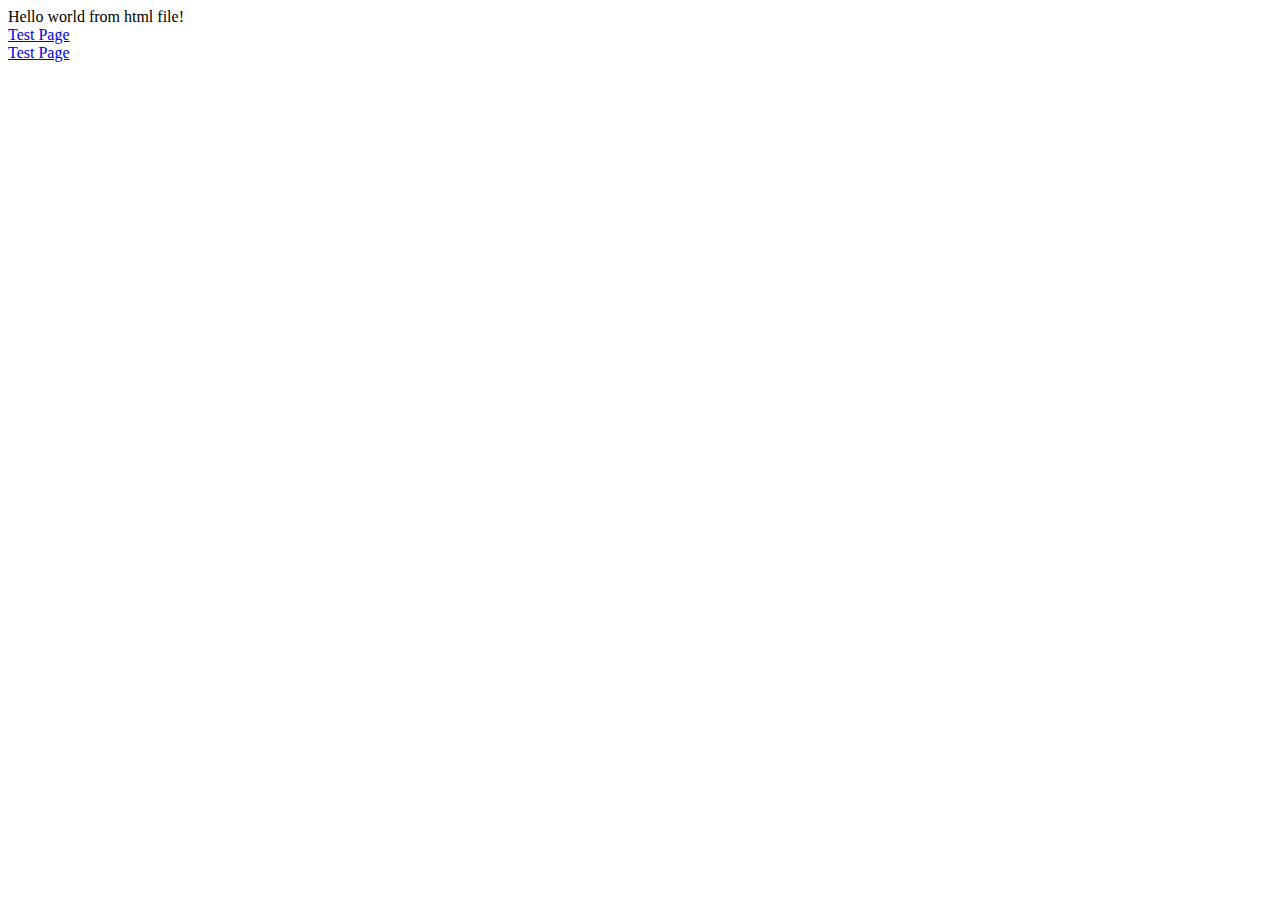
<file: src/main/webapp/index.html>
<!DOCTYPE html>
<html lang="en">
<head>
    <meta charset="UTF-8">
    <title>Welcome page</title>
</head>
<body>
    Hello world from html file!
    <br/><a href="/Tishina/tools/test.jsp">Test Page</a>
    <br/><a href="/Tishina/tools/test.jsp">Test Page</a>

</body>
</html>
</file>
